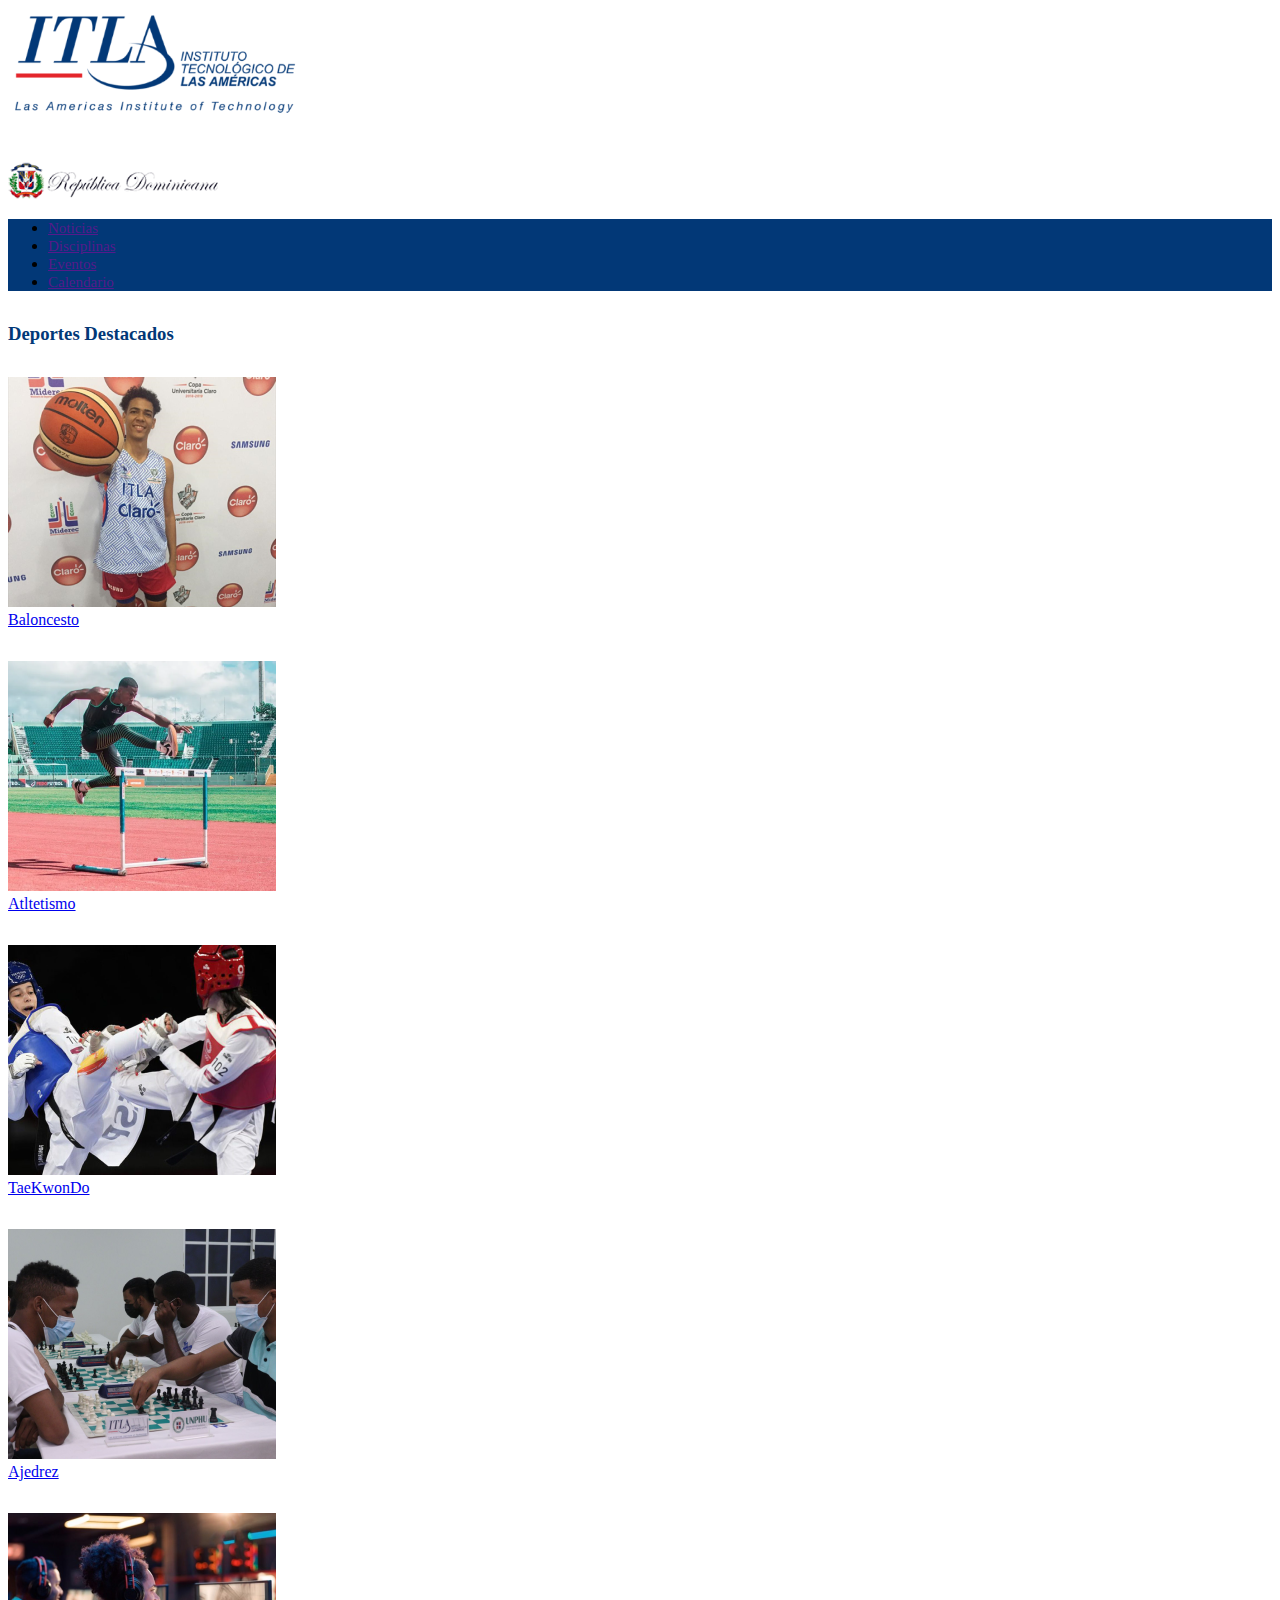
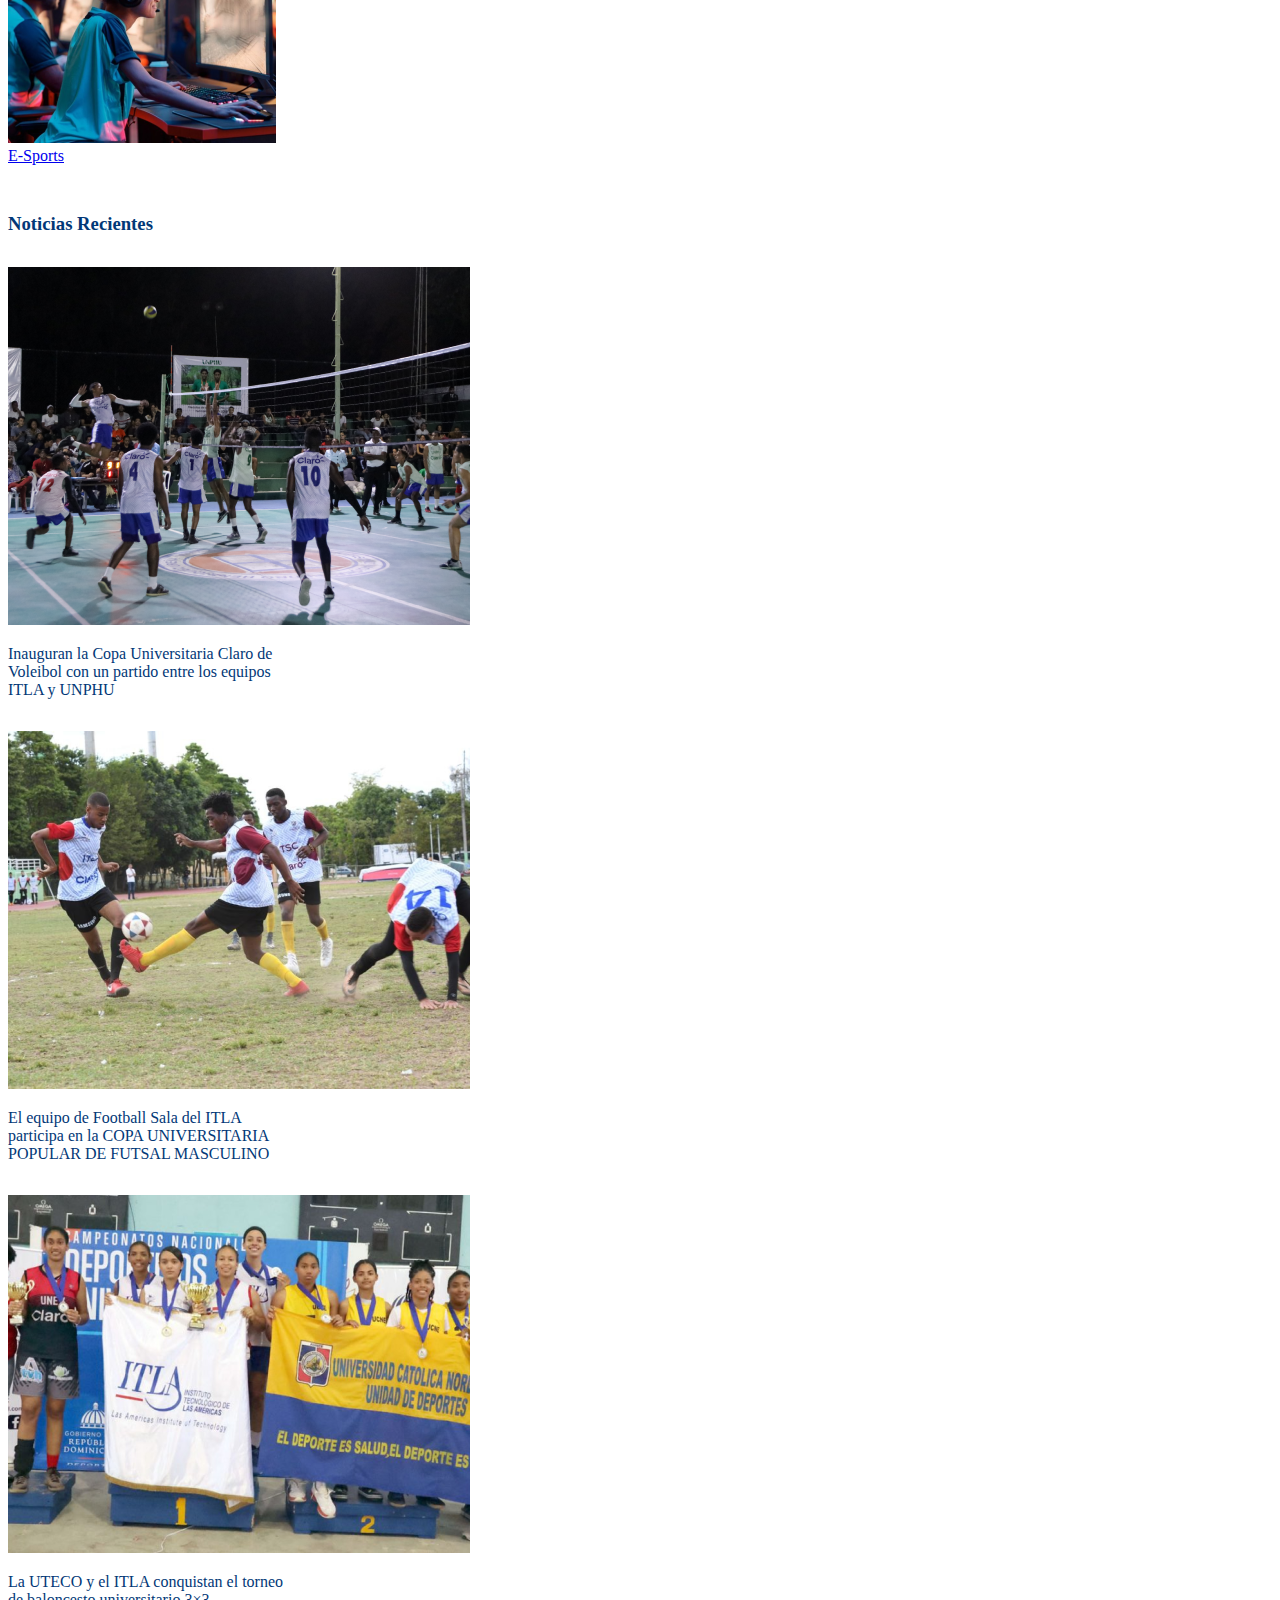
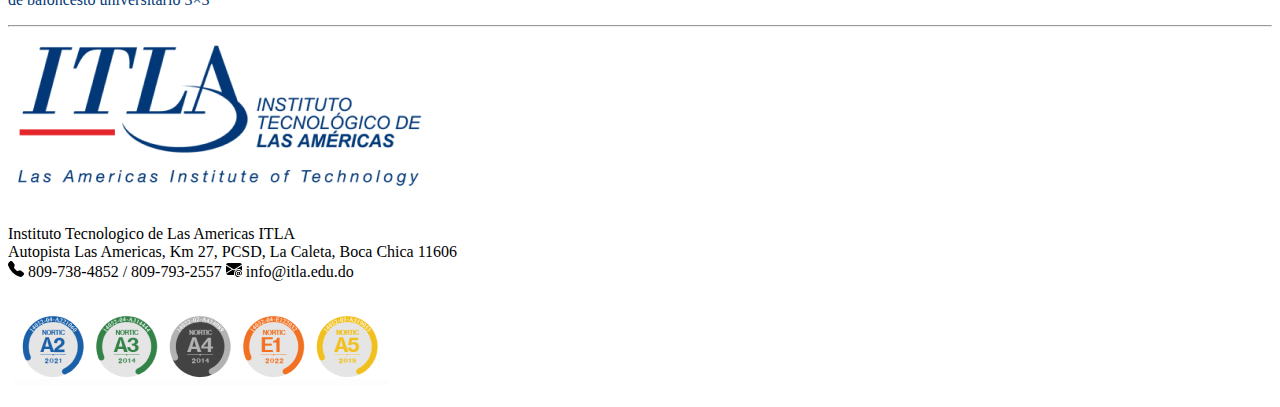
<file: index.html>
<!DOCTYPE html>
<html lang="en">
<head>
    <meta charset="UTF-8">
    <meta name="viewport" content="width=device-width, initial-scale=1.0">
    <link rel="stylesheet" href="css/styles.css" type="text/css">
    <link href="https://cdn.jsdelivr.net/npm/bootstrap@5.3.0/dist/css/bootstrap.min.css" rel="stylesheet" integrity="sha384-9ndCyUaIbzAi2FUVXJi0CjmCapSmO7SnpJef0486qhLnuZ2cdeRhO02iuK6FUUVM" crossorigin="anonymous">
    <title>Document</title>
</head>
<body>
    <div class="container text-center">
        <header class="row">
          <div class="col"><img class="LogoItla" src="img/Logo/LogoITLA.png" alt="ITLA"></div>
          <div class="col">
            <img class="Logo" src="img/Logo/LogoDominicana.png" alt="Dominicana">
        </div>
        </header>
        <nav class="row">
            <ul class="nav">
                <li class="nav-item">
                    <a class="nav-link text-light" href="">Noticias</a>
                </li>
                <li class="nav-item">
                    <a class="nav-link text-light" href="">Disciplinas</a>
                </li>
                <li class="nav-item">
                    <a class="nav-link text-light" href="">Eventos</a>
                </li>
                <li class="nav-item">
                    <a class="nav-link text-light" href="">Calendario</a>
                </li>
            </ul>
        </nav>

        <div class="container text-center">
            <div class="row">
                <h3 class="deportes-destacados">Deportes Destacados</h3>
            </div>
            <div class="row">
                <div class="col">
                    <div class="card">
                        <img src="img/common/5.png" class="card-img-top" alt="...">
                        <div class="card-body">
                          <a href="baloncesto.html" class="btn btn-primary">Baloncesto</a>
                        </div>
                      </div>
                </div>
                <div class="col">
                    <div class="card">
                        <img src="img/common/6.png" class="card-img-top" alt="...">
                        <div class="card-body">
                          <a href="#" class="btn btn-primary">Atltetismo</a>
                        </div>
                      </div>
                </div>
                <div class="col">
                    <div class="card">
                        <img src="img/common/7.png" class="card-img-top" alt="...">
                        <div class="card-body">
                          <a href="#" class="btn btn-primary">TaeKwonDo</a>
                        </div>
                      </div>
                </div>
                <div class="col">
                    <div class="card">
                        <img src="img/common/8.png"  class="card-img-top" alt="...">
                        <div class="card-body">
                          <a href="#" class="btn btn-primary">Ajedrez</a>
                        </div>
                      </div>
                </div>
                <div class="col">
                    <div class="card">
                        <img src="img/common/9.png"  class="card-img-top" alt="...">
                        <div class="card-body">
                          <a href="#" class="btn btn-primary">E-Sports</a>
                        </div>
                      </div>
                </div>
            </div>

            <div class="row" style="margin-top: 3rem;">
                <h3 class="noticias-recientes">Noticias Recientes</h3>
            </div>
            <div class="row">
                <div class="col">
                    <div class="card" style="width: 18rem">
                        <img src="img/Fotos/10.png" class="card-img-top" alt="...">
                        <div class="card-body">
                          <a class="noticias" href="#" >
                            <p class="card-text">Inauguran la Copa Universitaria Claro de Voleibol con un partido entre los equipos ITLA y UNPHU</p>
                          </a>
                        </div>
                    </div>
                </div>
                <div class="col">
                    <div class="card" style="width: 18rem">
                        <img src="img/Fotos/11.png" class="card-img-top" alt="...">
                        <div class="card-body">
                          <a class="noticias" href="#" >
                            <p class="card-text">El equipo de Football Sala del ITLA participa en la COPA UNIVERSITARIA POPULAR DE FUTSAL MASCULINO</p>
                          </a>
                        </div>
                    </div>
                </div>
                <div class="col">
                    <div class="card" style="width: 18rem">
                        <img src="img/Fotos/12.png" class="card-img-top" alt="...">
                        <div class="card-body">
                          <a class="noticias" href="#" >
                            <p class="card-text">La UTECO y el ITLA conquistan el torneo de baloncesto universitario 3×3</p>
                          </a>
                        </div>
                    </div>
                </div>
            </div>
           
        </div>
        <hr>
        <div class="row">
            <div class="col">
                <img src="img/Logo/LogoITLA.png" alt="">
                <p>Instituto Tecnologico de Las Americas ITLA<br>
                    Autopista Las Americas, Km 27, PCSD, La Caleta, Boca Chica 11606<br>
                    <img src="img/iconos/telephone-fill.svg"> 809-738-4852 / 809-793-2557
                    <img src="img/iconos/envelope-at-fill.svg" alt="">  info@itla.edu.do
                </p>

            </div>
        </div>

        <footer>
            <img src="img/Fotos/final.PNG" alt="">
        </footer>
    </div>
</body>
</html>
</file>
<file: css/styles.css>
.LogoItla{
    width: 300px;
    
}
.Logo{
    position: relative;
    width: 210px;
    margin-top: 2rem;
}

nav{
    background-color:#023877;
    margin-bottom: 2rem;
}
.nav-link{
    font-size: 15px;
}
li:hover{
    background-color: #120467;
}
.deportes-destacados,.noticias-recientes{
    color:  #023877;
}
.card{
    width: 12rem;
    margin-top: 2rem;
}
.noticias{
    list-style: none;
    text-decoration: none;
    color: #023877;
}
</file>
